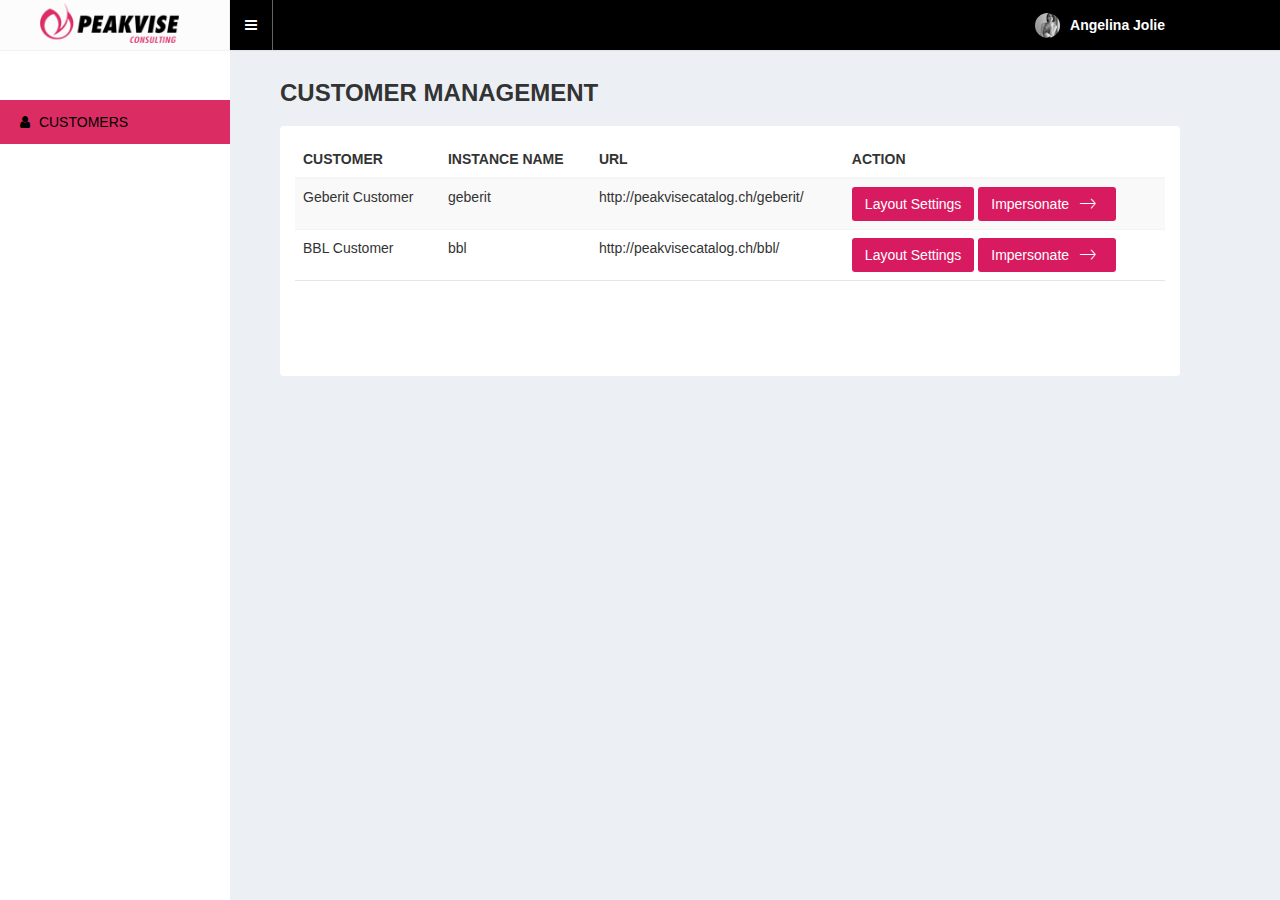
<file: index.html>
<!DOCTYPE html>
<html>
<head>
  <meta charset="utf-8">
  <meta http-equiv="X-UA-Compatible" content="IE=edge">
  <title>PV - Customer Management</title>
  <meta content="width=device-width, initial-scale=1, maximum-scale=1, user-scalable=no" name="viewport">
  <link rel="stylesheet" href="css/bootstrap.min.css">
  <link rel="stylesheet" href="css/font-awesome.min.css">
  <link rel="stylesheet" href="css/ionicons.min.css">
  <link rel="stylesheet" href="css/AdminLTE.min.css">
  <link rel="stylesheet" href="css/skins/skin-black.min.css">
  <link rel="stylesheet" href="css/main.css">
  <link rel="icon" href="favicon.ico">

  <!--[if lt IE 9]>
  <script src="https://oss.maxcdn.com/html5shiv/3.7.3/html5shiv.min.js"></script>
  <script src="https://oss.maxcdn.com/respond/1.4.2/respond.min.js"></script>
  <![endif]-->
</head>
<body class="hold-transition skin-black sidebar-mini">
<div class="wrapper">

  <header class="main-header">
    <!-- Logo -->
    <a href="/" class="logo">
      <img class="img-logo-mini" src="assets/header-style-transparent-logo-regular-44x44.png" alt="Peakvise" />
      <img class="img-logo-lg" src="assets/header-style-transparent-logo-regular-152x44.png" alt="Peakvise" />
    </a>
    <nav class="navbar navbar-black navbar-static-top">
      <!-- Menu button -->
      <a href="#" class="sidebar-toggle" data-toggle="push-menu" role="button">
        <span class="sr-only">Toggle navigation</span>
      </a>

      <div class="navbar-custom-menu">
        <ul class="nav navbar-nav">
          <li class="user user-menu">
            <a href="#" class="" data-toggle="">
              <img src="assets/user3-128x128.jpg" class="user-image" alt="User Image">
              <span class="hidden-xs">Angelina Jolie</span>
            </a>
          </li>
        </ul>
      </div>
    </nav>
  </header>

  <!-- sidebar -->
  <aside class="main-sidebar">
    <section class="sidebar">
      <ul class="sidebar-menu" data-widget="tree">
        <li class="active">
          <a href="/">
            <i class="fa fa-user"></i>
            <span>CUSTOMERS</span>
          </a>
        </li>
      </ul>
    </section>
  </aside>

  <div class="content-wrapper">
    <section class="content-header">
      <!-- Content Header (Page header) -->
      <h1 class="page-title">CUSTOMER MANAGEMENT</h1>
    </section>

    <!-- Main content -->
    <section class="content">
      <div class="row">
        <div class="col-xs-12">
          <table class="table table-bordered-bottom table-striped">
            <thead>
              <tr>
                <th>CUSTOMER</th>
                <th>INSTANCE NAME</th>
                <th>URL</th>
                <th>ACTION</th>
              </tr>
            </thead>
            <tbody>
              <tr>
                <td>Geberit Customer</td>
                <td>geberit</td>
                <td>http://peakvisecatalog.ch/geberit/</td>
                <td>
                  <span class="btn bg-maroon">Layout Settings</span>
                  <span class="btn bg-maroon btn-icon">
                    Impersonate
                    <span class="ion-icon">
                      <span class="ion ion-ios-arrow-thin-right"></span>
                    </span>
                  </span>
                </td>
              </tr>
              <tr>
                <td>BBL Customer</td>
                <td>bbl</td>
                <td>http://peakvisecatalog.ch/bbl/</td>
                <td>
                  <span class="btn bg-maroon">Layout Settings</span>
                  <span class="btn bg-maroon btn-icon">
                    Impersonate
                    <span class="ion-icon">
                      <span class="ion ion-ios-arrow-thin-right"></span>
                    </span>
                  </span>
                </td>
              </tr>
            </tbody>
          </table>
        </div>
      </div>
    </section>
  </div>
</div>

<script src="js/jquery.min.js"></script>
<script src="js/jquery-ui.min.js"></script>
<script>
  $.widget.bridge('uibutton', $.ui.button);
</script>
<script src="js/bootstrap.min.js"></script>
<script src="js/main.js"></script>
</body>
</html>
</file>
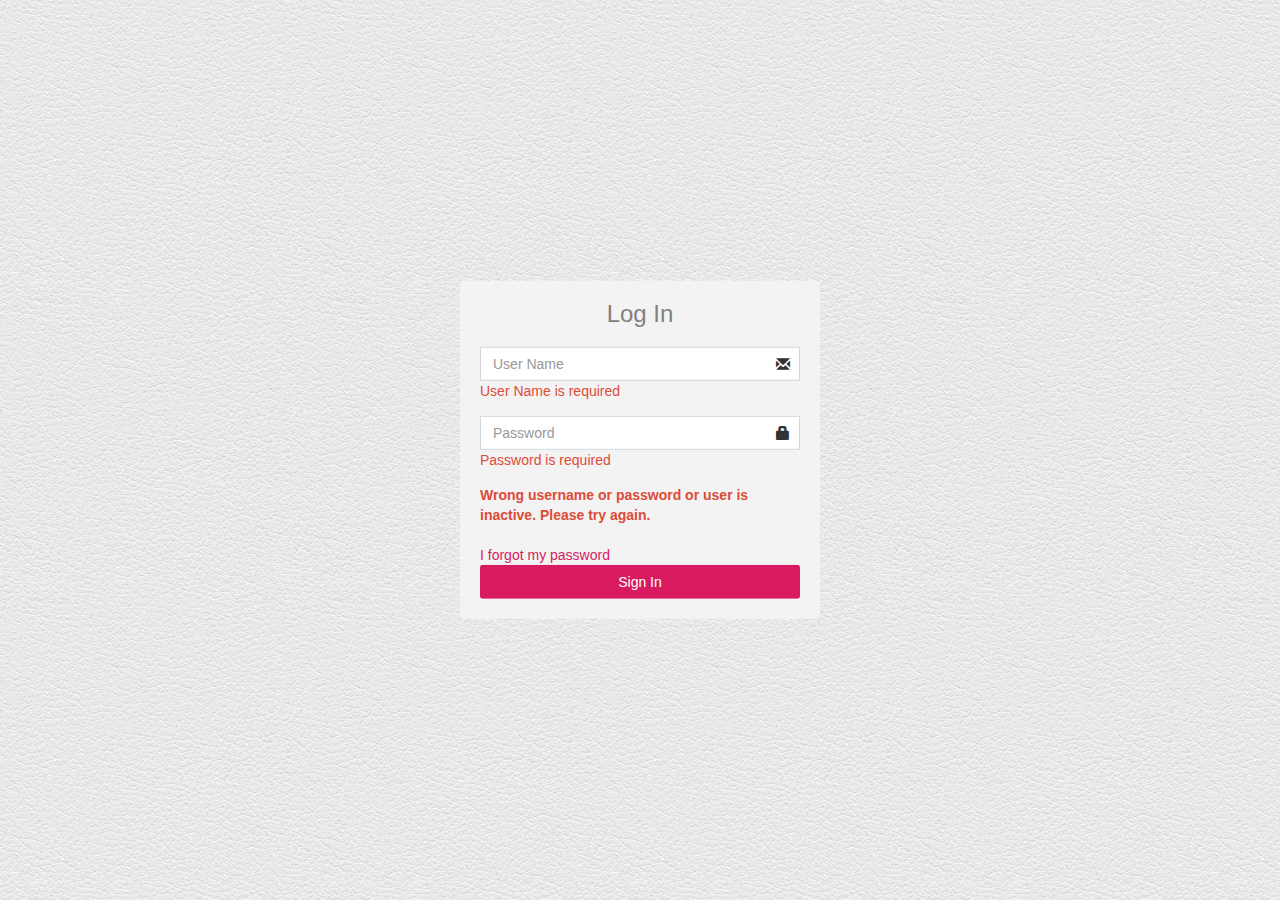
<file: login.html>
<!DOCTYPE html>
<html>
<head>
  <meta charset="utf-8">
  <meta http-equiv="X-UA-Compatible" content="IE=edge">
  <title>PV - Login</title>
  <meta content="width=device-width, initial-scale=1, maximum-scale=1, user-scalable=no" name="viewport">
  <link rel="stylesheet" href="css/bootstrap.min.css">
  <link rel="stylesheet" href="css/font-awesome.min.css">
  <link rel="stylesheet" href="css/ionicons.min.css">
  <link rel="stylesheet" href="css/AdminLTE.min.css">
  <link rel="stylesheet" href="css/skins/skin-black.min.css">
  <link rel="stylesheet" href="css/main.css">
  <link rel="icon" href="favicon.ico">

  <!--[if lt IE 9]>
  <script src="https://oss.maxcdn.com/html5shiv/3.7.3/html5shiv.min.js"></script>
  <script src="https://oss.maxcdn.com/respond/1.4.2/respond.min.js"></script>
  <![endif]-->
</head>
<body class="hold-transition skin-black">
<div class="wrapper login-page">
    <!-- Main content -->
    <section class="login-form">
      <div>
        <!-- Form title -->
        <div class="row">
          <div class="col-xs-12">
            <h1 class="login-title text-center">Log In</h1>
          </div>
        </div>

        <div class="row">
          <div class="col-xs-12">
            <!-- User Name -->
            <div class="form-group has-feedback">
              <input name="userName" id="userName" type="text" class="form-control" placeholder="User Name" enter="login()">
              <span class="glyphicon glyphicon-envelope form-control-feedback"></span>
            </div>
            <p class="text-error">User Name is required</p>

            <!-- Password -->
            <div class="form-group spaced-top has-feedback">
              <input name="password" id="password" type="password" class="form-control" placeholder="Password" enter="login()">
              <span class="glyphicon glyphicon-lock form-control-feedback"></span>
            </div>
            <p class="text-error">Password is required</p>

            <div class="form-group spaced-top spaced-bottom">
              <label id="lblStatus" class="text-error">Wrong username or password or user is inactive. Please try again.</label>
            </div>
          </div>
        </div>

        <div class="row">
          <div class="col-xs-12">
            <a class="text-maroon" href="login.html">I forgot my password</a> 
          </div>
          <div class="col-xs-12">
            <button class="btn bg-maroon btn-block">Sign In</button>
          </div>
        </div>
      </div>
    </section>
</div>

<script src="js/jquery.min.js"></script>
<script src="js/jquery-ui.min.js"></script>
<script>
  $.widget.bridge('uibutton', $.ui.button);
</script>
<script src="js/bootstrap.min.js"></script>
</body>
</html>
</file>
<file: css/main.css>
/* Logo */
.main-header .logo {
    text-align: center;
}

.main-header .img-logo-lg {
    margin-bottom: 8px;
    margin-right: 10px;
    height: 40px;
}

.main-header .img-logo-mini {
    margin-bottom: 8px;
    height: 37px;
}

.main-header .logo,
.skin-black .main-sidebar,
.skin-black .main-header .navbar.navbar-black,
.sidebar-mini .content-wrapper {
    transition: all .4s !important;
}

.sidebar-mini .main-header .img-logo-mini,
.sidebar-mini.sidebar-collapse .main-header .img-logo-lg {
    display: none;
}

.sidebar-mini.sidebar-collapse .main-header .img-logo-mini,
.sidebar-mini .main-header .img-logo-lg {
    display: inline-block;
}

.sidebar-mini.sidebar-collapse .main-header .logo {
    padding: 0;
}

.skin-black .main-sidebar {
    background-color: #fff;
    padding-top: 100px;
}

.skin-black .sidebar-menu>li>a {
    border-left-width: 0px;
}

.sidebar-menu>li>a>.fa {
    text-align: center;
}

.skin-black .sidebar-menu>li.active>a,
.skin-black .sidebar-menu>li:hover>a {
    background-color: #db2d64;
    color: #000;
}

/* .skin-black .main-header .navbar>.sidebar-toggle {
    margin-left: -43px;
} */

.skin-black .main-header .navbar>.sidebar-toggle {
    color: #fff;
    border-right-color: rgba(255, 255, 255,.4)
}

.skin-black .main-header .navbar>.sidebar-toggle:hover {
    background-color: rgba(255,255,255,.2);
    color: #db2d64;
}

.skin-black .main-header .navbar.navbar-black {
    background-color: #000;
    padding-right: 100px;
}

/* User Nav */
.main-header .navbar .navbar-custom-menu .nav.navbar-nav .user-menu a {
    color: #fff;
    border-left-color: transparent;
    font-weight: bold;
}

.main-header .navbar .navbar-custom-menu .nav.navbar-nav .user-menu a:hover {
    background-color: rgba(255, 255, 255, 0.2);
}

/* Content */
.content-header {
    padding: 30px 100px 20px 50px;
}
.content-header .page-title {
    font-weight: 600;
    margin: 0;
}

.content {
    margin: 0 100px 0 50px;
    padding: 15px;
    background: #fff;
    border-radius: 4px;
}

.content-wrapper {
    min-height: calc(100% - 50px);
    padding-bottom: 50px;
}

.table.table-bordered-bottom {
    border-bottom: 1px solid rgba(0,0,0,.1);
}

/* Buttons */
.btn-icon .ion-icon {
    display: inline-block;
    width: 30px;
    height: 14px;
    overflow: hidden;
}

.ion-icon .ion-ios-arrow-thin-right {
    margin-top: -4px;
    font-size: 25px;
}

/* Login Form */
.wrapper.login-page {
    background: url('../assets/white-leather.png') repeat;
}

.login-page section.login-form {
    position: absolute;
    width: 100%;
    max-width: 380px;
    padding: 10px;
    z-index: 2;
    top: 50%;
    left: 50%;
    transform: translate(-50%, -50%);
}

.login-page section.login-form > div {
    padding: 20px;
    border-radius: 4px;
    background-color: #f3f3f3;
}

.login-page section.login-form .login-title {
    margin: 0 0 20px;
    font-size: 24px;
    color: #808080;
}

.login-page section.login-form .form-group {
    margin-bottom: 0;
}

.text-error {
    color: #dd4b39 !important;
}

.spaced-top {
    margin-top: 15px !important;
}

.spaced-bottom {
    margin-bottom: 15px !important;
}
</file>
<file: css/skins/skin-black.min.css>
.skin-black .main-header{-webkit-box-shadow:0 1px 1px rgba(0,0,0,0.05);box-shadow:0 1px 1px rgba(0,0,0,0.05)}.skin-black .main-header .navbar-toggle{color:#333}.skin-black .main-header .navbar-brand{color:#333;border-right:1px solid #eee}.skin-black .main-header .navbar{background-color:#fff}.skin-black .main-header .navbar .nav>li>a{color:#333}.skin-black .main-header .navbar .nav>li>a:hover,.skin-black .main-header .navbar .nav>li>a:active,.skin-black .main-header .navbar .nav>li>a:focus,.skin-black .main-header .navbar .nav .open>a,.skin-black .main-header .navbar .nav .open>a:hover,.skin-black .main-header .navbar .nav .open>a:focus,.skin-black .main-header .navbar .nav>.active>a{background:#fff;color:#999}.skin-black .main-header .navbar .sidebar-toggle{color:#333}.skin-black .main-header .navbar .sidebar-toggle:hover{color:#999;background:#fff}.skin-black .main-header .navbar>.sidebar-toggle{color:#333;border-right:1px solid #eee}.skin-black .main-header .navbar .navbar-nav>li>a{border-right:1px solid #eee}.skin-black .main-header .navbar .navbar-custom-menu .navbar-nav>li>a,.skin-black .main-header .navbar .navbar-right>li>a{border-left:1px solid #eee;border-right-width:0}.skin-black .main-header>.logo{background-color:#fff;color:#333;border-bottom:0 solid transparent;border-right:1px solid #eee}.skin-black .main-header>.logo:hover{background-color:#fcfcfc}@media (max-width:767px){.skin-black .main-header>.logo{background-color:#222;color:#fff;border-bottom:0 solid transparent;border-right:none}.skin-black .main-header>.logo:hover{background-color:#1f1f1f}}.skin-black .main-header li.user-header{background-color:#222}.skin-black .content-header{background:transparent;box-shadow:none}.skin-black .wrapper,.skin-black .main-sidebar,.skin-black .left-side{background-color:#222d32}.skin-black .user-panel>.info,.skin-black .user-panel>.info>a{color:#fff}.skin-black .sidebar-menu>li.header{color:#4b646f;background:#1a2226}.skin-black .sidebar-menu>li>a{border-left:3px solid transparent}.skin-black .sidebar-menu>li:hover>a,.skin-black .sidebar-menu>li.active>a,.skin-black .sidebar-menu>li.menu-open>a{color:#fff;background:#1e282c}.skin-black .sidebar-menu>li.active>a{border-left-color:#fff}.skin-black .sidebar-menu>li>.treeview-menu{margin:0 1px;background:#2c3b41}.skin-black .sidebar a{color:#b8c7ce}.skin-black .sidebar a:hover{text-decoration:none}.skin-black .sidebar-menu .treeview-menu>li>a{color:#8aa4af}.skin-black .sidebar-menu .treeview-menu>li.active>a,.skin-black .sidebar-menu .treeview-menu>li>a:hover{color:#fff}.skin-black .sidebar-form{border-radius:3px;border:1px solid #374850;margin:10px 10px}.skin-black .sidebar-form input[type="text"],.skin-black .sidebar-form .btn{box-shadow:none;background-color:#374850;border:1px solid transparent;height:35px}.skin-black .sidebar-form input[type="text"]{color:#666;border-top-left-radius:2px;border-top-right-radius:0;border-bottom-right-radius:0;border-bottom-left-radius:2px}.skin-black .sidebar-form input[type="text"]:focus,.skin-black .sidebar-form input[type="text"]:focus+.input-group-btn .btn{background-color:#fff;color:#666}.skin-black .sidebar-form input[type="text"]:focus+.input-group-btn .btn{border-left-color:#fff}.skin-black .sidebar-form .btn{color:#999;border-top-left-radius:0;border-top-right-radius:2px;border-bottom-right-radius:2px;border-bottom-left-radius:0}.skin-black .pace .pace-progress{background:#222}.skin-black .pace .pace-activity{border-top-color:#222;border-left-color:#222}
</file>
